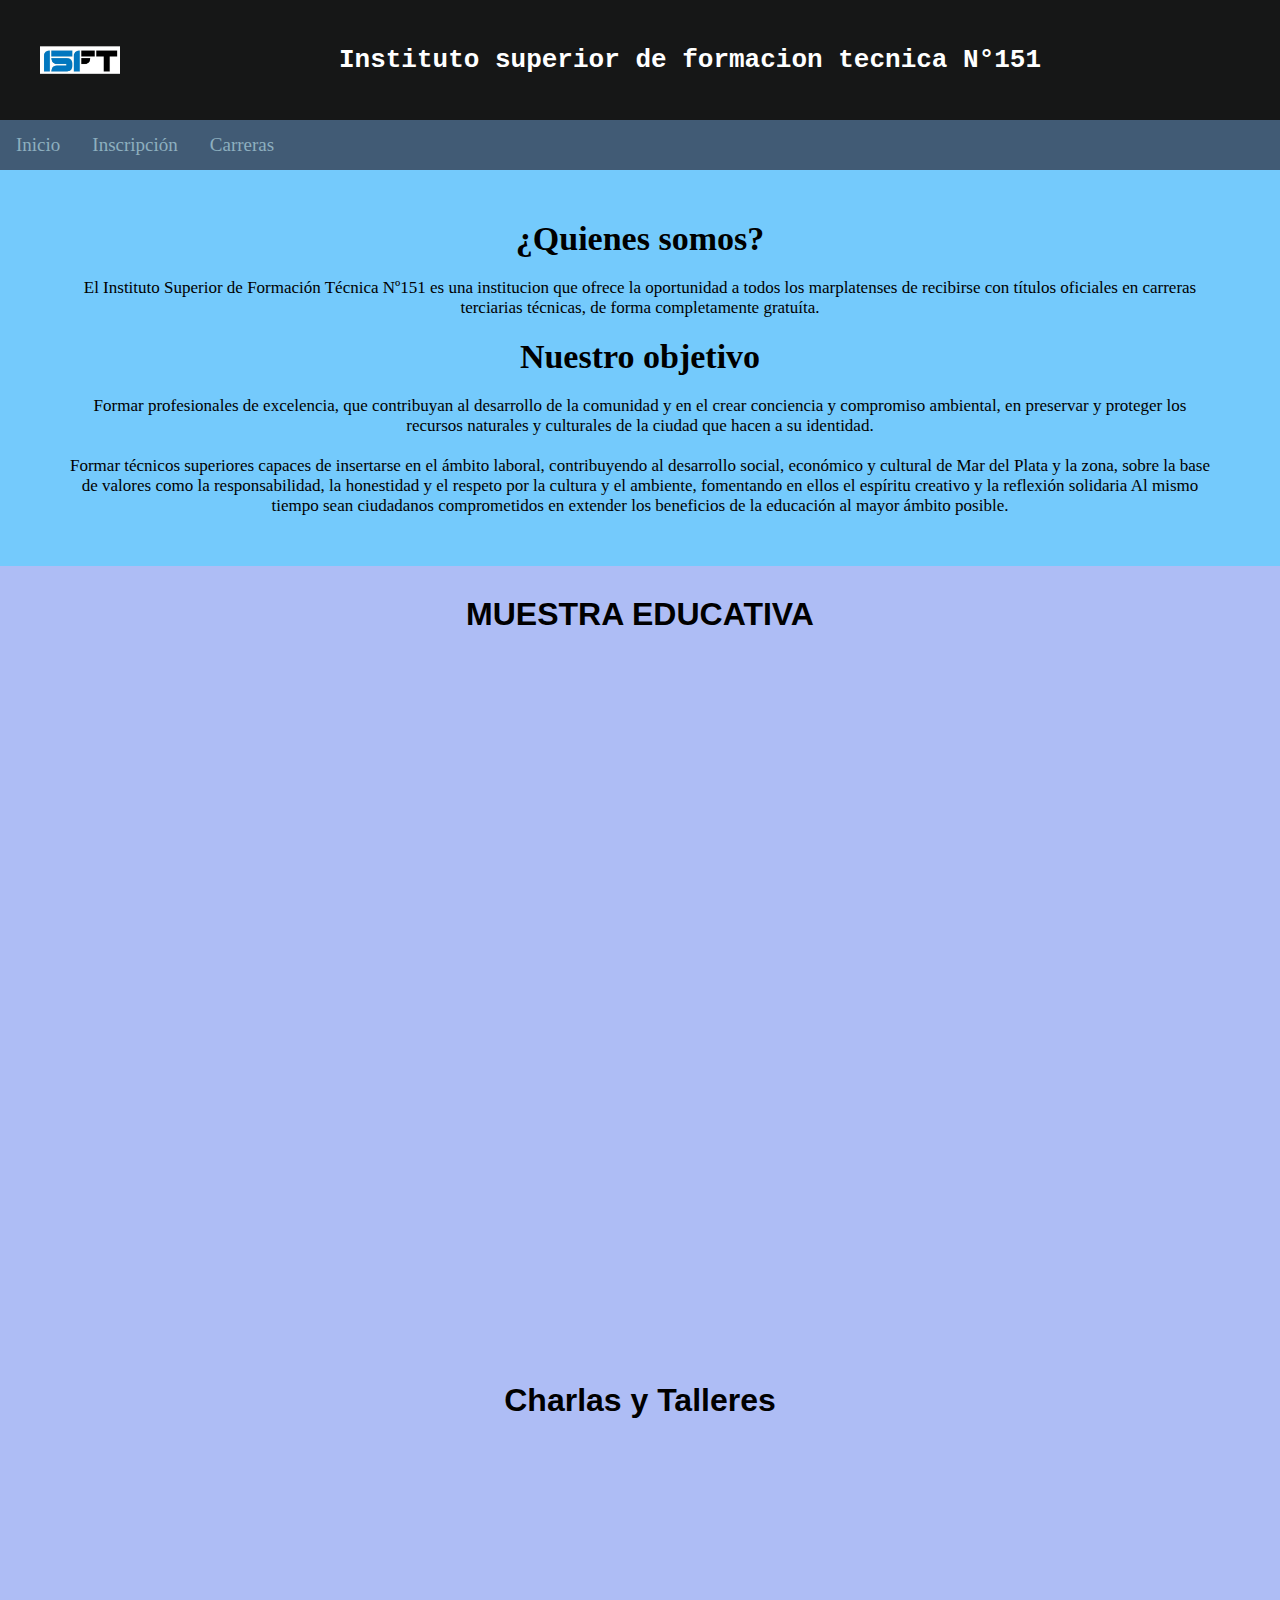
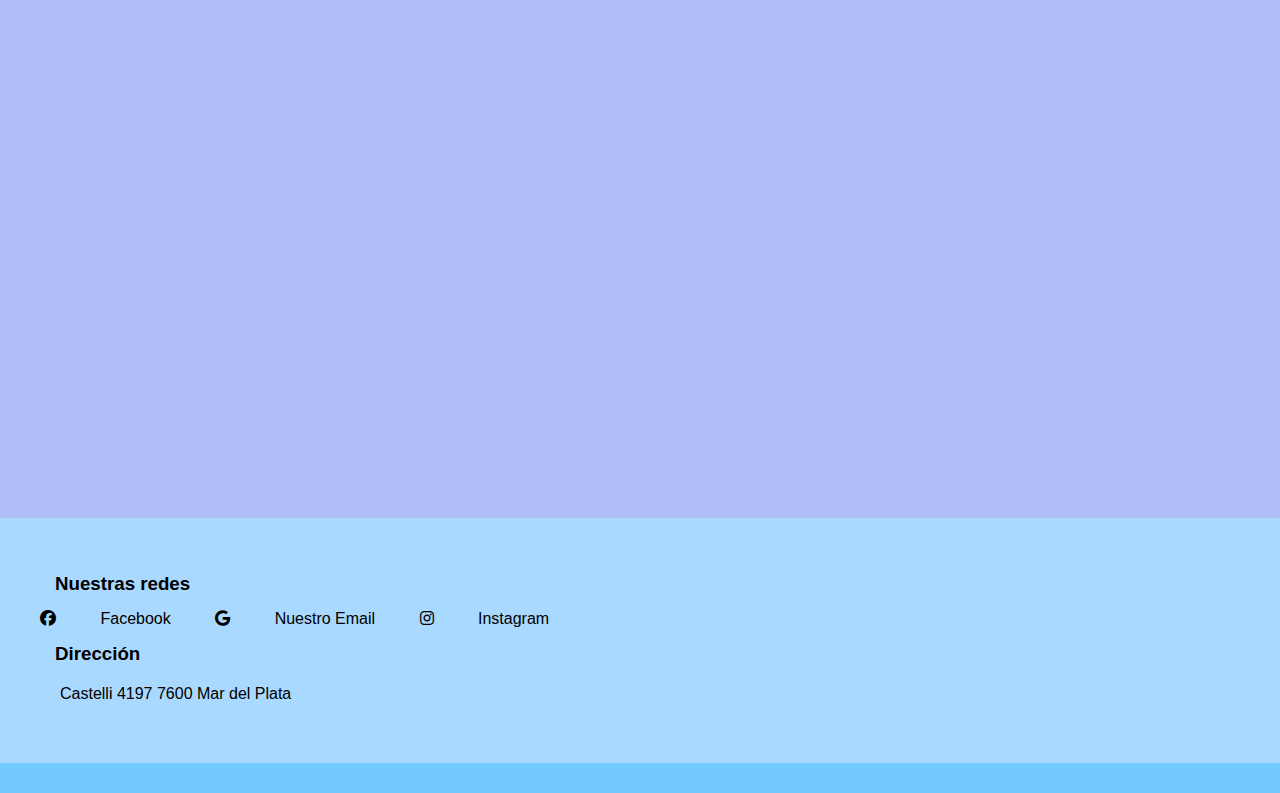
<file: index.html>
<!DOCTYPE html>
<html lang="es">

<head>
    <meta charset="UTF-8">
    <meta name="viewport" content="width=device-width, initial-scale=1.0"> 
    <meta http-equiv="X-UA-Compatible" content="IE=edge">

    
    <title>ISFTN°151</title>

   

   <link rel="stylesheet" href="css/style.css">
   <link rel="stylesheet" href="https://cdnjs.cloudflare.com/ajax/libs/font-awesome/6.2.0/css/all.min.css">

   
</head>

<body>

    <header>
        <img src="./Datos/picture/business_logo.png" alt="logo">
    
        
        <h1>Instituto superior de formacion tecnica N°151</h1>

    </header>
    <div class="nav-bg"><!--para dar propiedad a la barra de navegacion-->
      <nav class="navegacion-principal contenedor"> <!--CAMBIAR COLOR EN LA BARRA DE NAVEGACION -->
          <a href="Index.html" >Inicio</a>
          <a href="Inscripcion.html" >Inscripción</a>
          <a href="Carreras.html" >Carreras</a>
        
      </nav>
    </div>
        


    <main>
        <div class="TexInicio">
        <h1>¿Quienes somos?</h1>
        
        <p>
            El Instituto Superior de Formación Técnica Nº151 es una institucion que ofrece
            la oportunidad a todos los marplatenses de recibirse 
            con títulos oficiales en carreras terciarias técnicas, de forma completamente gratuíta. 
        </p>
        
       

        <h1>Nuestro objetivo</h1>
        <p>Formar profesionales de excelencia, que contribuyan al desarrollo de la comunidad y en el crear conciencia 
            y compromiso ambiental, en preservar y proteger los recursos naturales y culturales de la ciudad que hacen a su identidad.
        </p>
        <p> Formar técnicos superiores capaces de insertarse en el ámbito laboral, contribuyendo al desarrollo social, económico y cultural de Mar del Plata y la zona, sobre la base de valores como la responsabilidad, la honestidad y el respeto por la cultura y el ambiente, fomentando en ellos el espíritu creativo y la reflexión solidaria
            Al mismo tiempo sean ciudadanos comprometidos en extender los beneficios de la educación al mayor ámbito posible.
        </p>
        </div>

    </main>

        
        <div class="EDUCATIVA" >
             <h1>MUESTRA EDUCATIVA</h1>

            <iframe src="https://www.facebook.com/plugins/post.php?href=https%3A%2F%2Fwww.facebook.com%2Fisft151%2Fposts%2Fpfbid02SMCSAHLrMrr1ieFHhyvrqYtzqgbyPqC7JtpbW1L2Xs3PfUAnZi6L8c8vJVGWLmQRl&show_text=true&width=500" width="500" height="645" style="border:none;overflow:hidden" scrolling="no" frameborder="0" allowfullscreen="true" allow="autoplay; clipboard-write; encrypted-media; picture-in-picture; web-share"></iframe>
            <iframe src="https://www.facebook.com/plugins/post.php?href=https%3A%2F%2Fwww.facebook.com%2Fisft151%2Fposts%2Fpfbid0gnQPePgQWjxVXB8u68UL8XUCmZinegoCXFLqr8qkbcWbv16PBy2rajDzH9e3PvaSl&show_text=true&width=500" width="500" height="645" style="border:none;overflow:hidden" scrolling="no" frameborder="0" allowfullscreen="true" allow="autoplay; clipboard-write; encrypted-media; picture-in-picture; web-share"></iframe>
          

        

            <h1>Charlas y Talleres</h1>
            <iframe src="https://www.facebook.com/plugins/post.php?href=https%3A%2F%2Fwww.facebook.com%2Fisft151%2Fposts%2Fpfbid0r6nR2fGB3GPUZixcPGLguw6Yw8XdntrRdywe2Gb1nVGZU8iFwRzaiKdyZiwWquUvl&show_text=true&width=500" width="500" height="645" style="border:none;overflow:hidden" scrolling="no" frameborder="0" allowfullscreen="true" allow="autoplay; clipboard-write; encrypted-media; picture-in-picture; web-share"></iframe>
            <iframe src="https://www.facebook.com/plugins/post.php?href=https%3A%2F%2Fwww.facebook.com%2Fisft151%2Fposts%2Fpfbid0DNe7RdA5BugEj84eKZZMFZE1HabKvxf1SyqXLhnoH6aUSs4oajADJrrDTGY3Rf8tl&show_text=true&width=500" width="500" height="645" style="border:none;overflow:hidden" scrolling="no" frameborder="0" allowfullscreen="true" allow="autoplay; clipboard-write; encrypted-media; picture-in-picture; web-share"></iframe>
        </div>




     <footer>

        <h3> Nuestras redes </h3>
        <i class="fab fa-facebook"></i>
        <a href="https://www.facebook.com/isft151/"target=_blank>Facebook</a>
        
        <i class="fab fa-google"></i>
        <a href="mailto:isft151inscripciones@gmail.com"target=_blank title="manda tu consulta"> Nuestro Email</a>
       
        <i class="fab fa-instagram"></i>
        <a href="https://www.instagram.com/instituto.superior.151/"target=_blank>Instagram</a>
       
        
        <h3>Dirección</h3>
        <p>Castelli 4197 7600 Mar del Plata</p>

     </footer>
    
    </body>

</html>
</file>
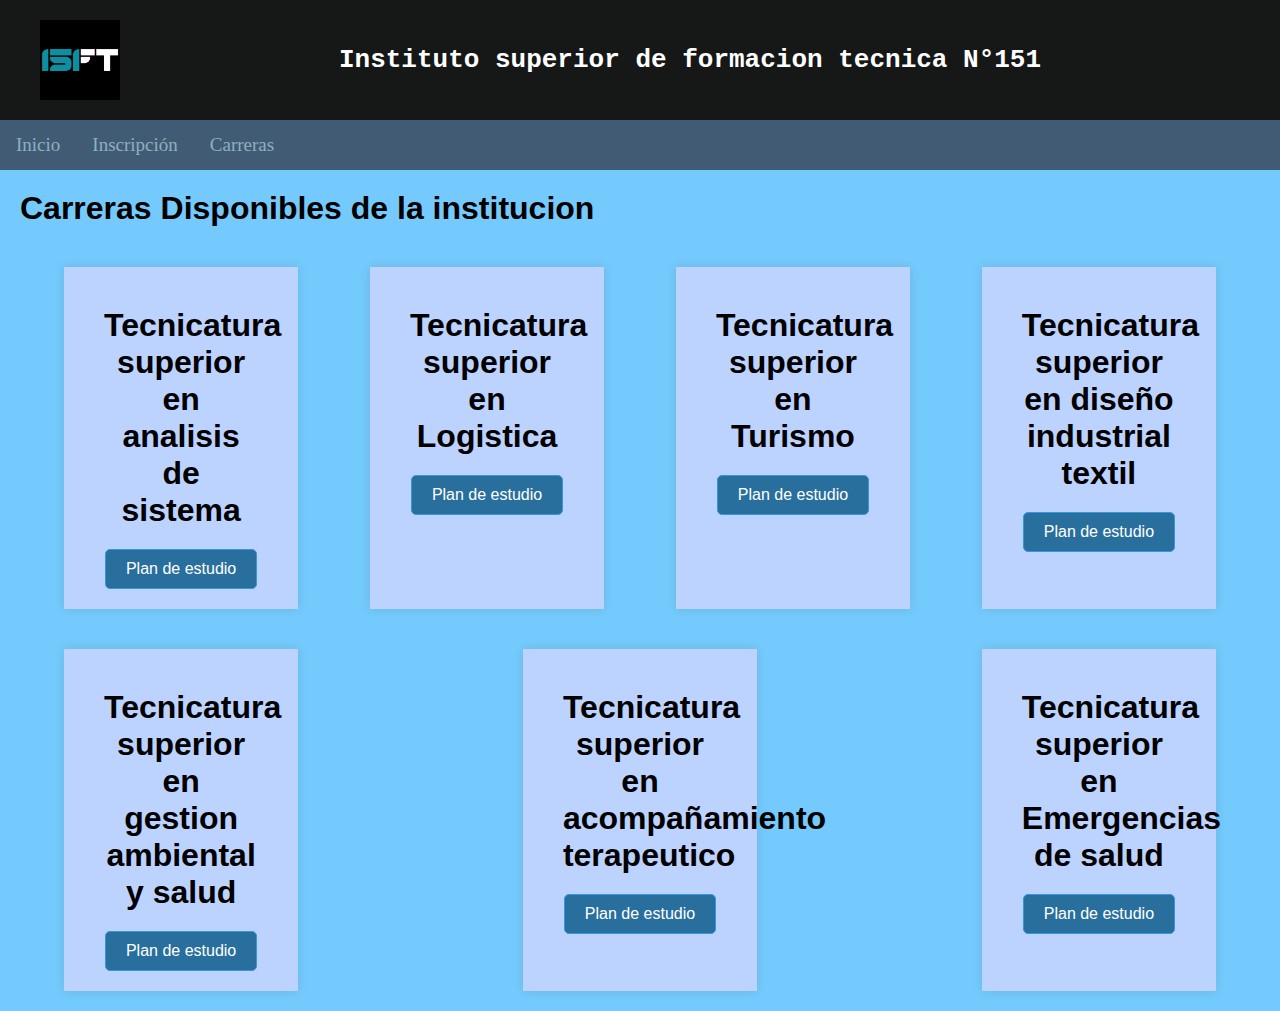
<file: Carreras.html>
<!DOCTYPE html>
<html lang="es">

<head>
    <meta charset="UTF-8">
    <meta name="viewport" content="width=device-width, initial-scale=1.0">
    <meta http-equiv="X-UA-Compatible" content="ie=edge">
    <title>ISFTN°151</title>

   


   <link rel="stylesheet" href="css/style.css">
   
</head>

<body>

    <header>
        <img src="./Datos/picture/azul.png" alt="logo">

    
        <h1>Instituto superior de formacion tecnica N°151</h1>
    
    </header>

    <div class="nav-bg"><!--para dar propiedad a la barra de navegacion-->
      <nav class="navegacion-principal contenedor"> <!--CAMBIAR COLOR EN LA BARRA DE NAVEGACION -->
          <a href="Index.html" >Inicio</a>
          <a href="Inscripcion.html">Inscripción</a>
          <a href="Carreras.html" >Carreras</a>
        
      </nav>
    </div>

    <main>
        
        
      <h1>Carreras Disponibles de la institucion</h1>
    <div class="careers-container">

        <section id="sistemas"class="ColumnasParaCarreras">
        <h1>Tecnicatura superior en analisis de sistema </h1>
         
       <a href="Datos/Pdf/00-SISTEMAS-RSC-6790-2019-ANEXO -IF-2019.pdf"target=_blank>Plan de estudio</a> <!-- INSERTAR AQUI EL PDF -->
 
     </section>

     

     <section id="Logistica"class="ColumnasParaCarreras">
        <h1>Tecnicatura superior en Logistica </h1>
         
        <a href="Datos/Pdf/05-LOGISTICA-RES-1557-07.pdf"target=_blank>Plan de estudio</a><!-- INSERTAR AQUI EL PDF -->
         
 
     </section>
     

     <section id="Turismo"class="ColumnasParaCarreras">
        <h1>Tecnicatura superior en Turismo </h1>
         <p></p>
         <a href="Datos/Pdf/03-RESOLUCION DE TECNICATURA SUPERIOR EN TURISMO-280-03.pdf"target=_blank>Plan de estudio</a><!-- INSERTAR AQUI EL PDF -->
        
     </section>

     
     

     <section id="Diseño"class="ColumnasParaCarreras">
        <h1>Tecnicatura superior en diseño industrial textil </h1>
         <p></p>
         <a href="Datos/Pdf/06-TEC SUP EN INDUSTRIA TEXTIL E INDUMENTARIA-RES 874-05.pdf"target=_blank>Plan de estudio</a><!-- INSERTAR AQUI EL PDF -->
         
     </section>

     

     <section id="Gestion"class="ColumnasParaCarreras">
        <h1>Tecnicatura superior en gestion ambiental y salud</h1>
         <p></p>
         <a href="Datos/Pdf/01-GESTION AMBIENTAL Y SALUD RES 442-08.pdf" target=_blank>Plan de estudio</a><!-- INSERTAR AQUI EL PDF -->
        
     </section>

    
     <section id="Terapeutico"class="ColumnasParaCarreras">
        <h1>Tecnicatura superior en acompañamiento terapeutico </h1>
         <p></p>
         <a href="Datos/Pdf/02-ACOMPANAMIENTO TERAPEUTICO RES 1221-15.pdf"target=_blank>Plan de estudio</a><!-- INSERTAR AQUI EL PDF -->
        
     </section>
    
     

     <section id="Emergencias"class="ColumnasParaCarreras">
        <h1>Tecnicatura superior en Emergencias de salud </h1>
       
         <a href="Datos/Pdf/04-EMERGENCIAS ANEXO-RS 42-IF-2017-01213056-GDEBA-CGCYEDGCYE.pdf"target=_blank>Plan de estudio</a><!-- INSERTAR AQUI EL PDF -->
         
     </section>

    </div>

</main>
</body>

</html>
</file>
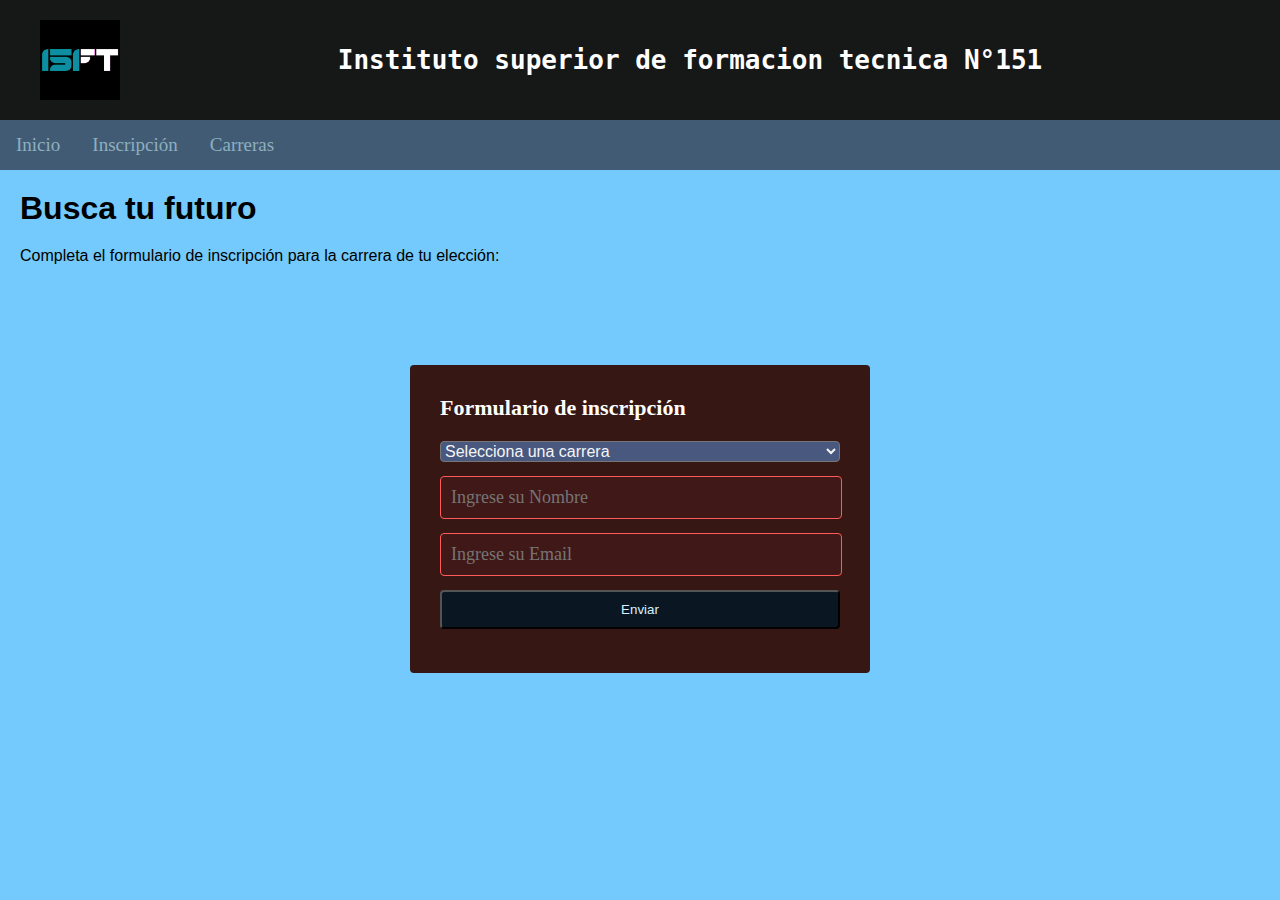
<file: Inscripcion.html>
<!DOCTYPE html>
<html lang="es">

<head>
    <meta charset="UTF-8">
    <meta name="viewport" content="width=device-width, initial-scale=1.0">
    <meta http-equiv="X-UA-Compatible" content="ie=edge">
   
    <title>ISFTN°151</title>

    
    <link rel="stylesheet" href="css/style.css">
   
</head>
<body>
<header>
    <img src="./Datos/picture/azul.png" alt="logo">

    
    <h1>Instituto superior de formacion tecnica N°151</h1>

</header>
<div class="nav-bg"><!--para dar propiedad a la barra de navegacion-->
  <nav class="navegacion-principal contenedor"> <!--CAMBIAR COLOR EN LA BARRA DE NAVEGACION -->
      <a href="Index.html" >Inicio</a>
      <a href="Inscripcion.html" >Inscripción</a>
      <a href="Carreras.html" >Carreras</a>
    
  </nav>
</div>

</header>     


        
        <h1>Busca tu futuro</h1>
        <p>Completa el formulario de inscripción para la carrera de tu elección:</p>

        <form class="registration-form" action="/procesarFormulario" method="post">
            <h4>Formulario de inscripción</h4>
            <select class="course-select" name="carrera" required>
                <option value="" disabled selected>Selecciona una carrera</option>
                <!-- Opciones de carrera aquí -->
            </select>
            <input class="controls" type="text" name="nombre" placeholder="Ingrese su Nombre" required>
            <input class="controls" type="text" name="correo" placeholder="Ingrese su Email" required>
            <input class="botton" type="submit" value="Enviar">
        </form>
        

         <script src="java/java.js"></script>
    



</body>

</html>
</file>
<file: css/style.css>
/*para quitar el margen de la cabezera*/
*{
  margin: 0px;
  padding: 0px;
}

 /* Estilos para la página */

 body {
   background: #74cafc;
   font-family: 'Gill Sans', 'Gill Sans MT', Calibri, 'Trebuchet MS', sans-serif;
  
 }

/*parrafo del html inscripcion */
 body h1, p {
   margin: 20px 20px;
   
  
  }
 /*inicio muestra educativa*/
  .TexInicio {

   text-align: center;
  
   margin: 50px;
   font-size: 17px;
   color: #000000;
   font-family: Georgia, 'Times New Roman', Times, serif;
  }

  .TexInicio p{
    margin-top: 15px;
    }
  
   
  .EDUCATIVA {
   text-align: center;
   background-color: #aebdf5;
  }
  .EDUCATIVA h1{
    
    padding: 30px;
  }


   header {
   display: flex;
   height: 100px;
   margin: 0 auto;

   background-color: #161717;
   justify-content: space-between;
   align-items: center;
   padding: 10px 40px;

  }

 header h1 {
  font-family:  monospace;
   margin: 0 auto;
   font-size: 26px;
   color: #ffffff;
 }

 header img {
   display: flex;
   width: 80px;
   height: 80px;
   margin-right: 20px;
 }



 /* estilo para la barra de menu*/

 .nav-bg {
   background-color: rgb(65, 91, 117);
   list-style-type: none;
   margin: 0;
   padding: 0;
   overflow: hidden;
  
 }



 .navegacion-principal {
   display: flex;
   float: left;
   justify-content: space-between;
   /*propiedad que permite distribuir de forma proporcional los elementos de la barra de navegacion*/
 }


 .navegacion-principal a {
   display: block;
  
   text-align: center;
   text-decoration: none;
   /*propiedad que permite quitar subrayado al enlance*/
   font-family: Cambria, Cochin, Georgia, Times, 'Times New Roman', serif;
   font-size: 19px;
   color: rgb(141, 175, 191);
   /*color de la fuente*/
   padding: 14px 16px;


 }



 .navegacion-principal a:hover {
   background-color: rgb(174, 212, 255);
   /**/
   color: rgb(82, 131, 171);
   /*cambia el color al acercar el mouse*/

 }









 /* Estilos adicionales para la sección de inscripción */
 .registration-form {

   width: 400px;
   background: #371713;
   padding: 30px;
   margin: auto;
   margin-top: 100px;
   border-radius: 4px;
   font-family: 'Calibri';
 }

 .registration-form h4 {
   font-size: 22px;
   margin-bottom: 20px;
   color: rgb(255, 255, 255);
 }
 .course-select{
  font-size: medium;
  font-family: 'Gill Sans', 'Gill Sans MT', Calibri, 'Trebuchet MS', sans-serif;
  margin-bottom: 14px;
  border-radius: 4px;
  width: 100%;
  background: #49587f;
  color: whitesmoke;
 
 }

 .registration-form .controls {
   background: #401818;
   color: whitesmoke;
   width: 95%;
   padding: 10px;
   border-radius: 4px;
   border: 1px solid #ff5b5b;
   margin-bottom: 14px;
   font-family: 'Calibri';
   font-size: 18px;
 }

 .botton {

   width: 100%;
   background-color: #0a1722;
   color: #d7f0ff;

   border-radius: 4px;
   padding: 10px;
   margin-bottom: 14px ;
   cursor: pointer;
 }

 /* Estilos para el contenedor de carreras 
 pertenece al html carreras */
 .careers-container {
   display: flex;
   flex-wrap: wrap;
   justify-content: space-between;
   width: 90%;
   margin: auto ;
 }

 /* Estilos para las secciones de carrera */
 .ColumnasParaCarreras {
   text-align: center;
   margin: 20px 0;
   padding: 20px;
   background-color: #bcd2ff;
   box-shadow: 0 0 10px rgba(0, 0, 0, 0.1);
   width: calc(20.33% - 40px);
 }


/*botones que llevan a los pdf */
 .ColumnasParaCarreras a {
   text-decoration: none;
   display: inline-block;
  padding: 10px 20px;
  text-align: center;
  text-decoration: none;
  background-color: #296f9e;
  color: #ffffff;
  border-radius: 5px;
  border: 1px solid #3498db;
  transition: background-color 0.3s ease;
}




/*Estilos para el pie de pagina*/

 footer {
   background-color: #aad9ff;
   padding: 40px;
   margin-bottom: 30px;
 }

  footer h3{
  margin: 15px;

}
 footer a {
   padding: 40px;
   text-decoration: none;
   margin-bottom: 30px;
   justify-content: space-between;
   color: black;

 }
</file>
